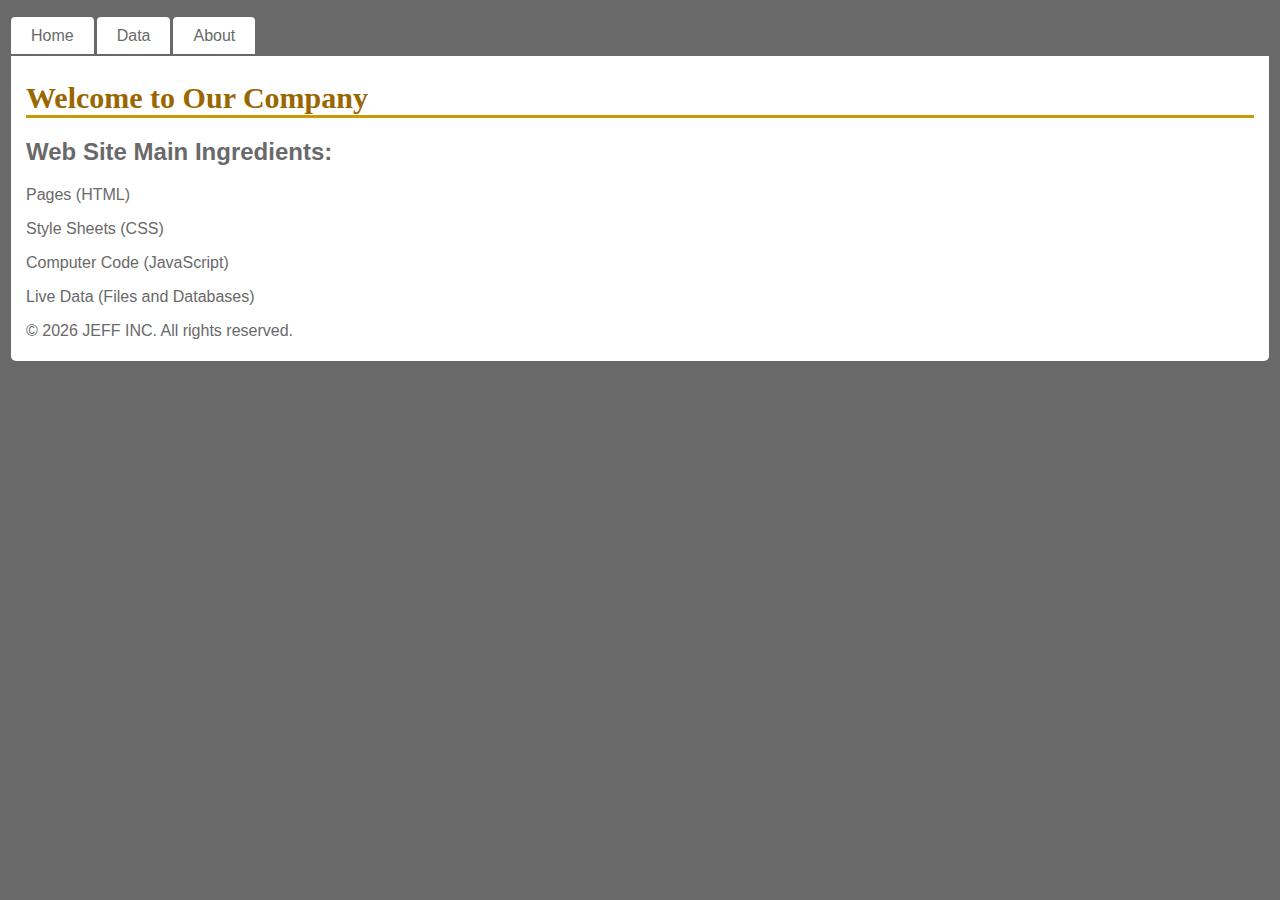
<file: index.html>
<!DOCTYPE html>
<html>

<head>
  <title>Our Company</title>
    <link href="site.css" rel="stylesheet">
</head>

<body>

	<nav id="nav01"></nav>
     <div id="main">
  <h1>Welcome to Our Company</h1>
  <h2>Web Site Main Ingredients:</h2>

  <p>Pages (HTML)</p>
  <p>Style Sheets (CSS)</p>
  <p>Computer Code (JavaScript)</p>
  <p>Live Data (Files and Databases)</p>
     <footer id="foot01"></footer>
    </div>
     <script src="script.js"></script>
</body>
</html>
</file>
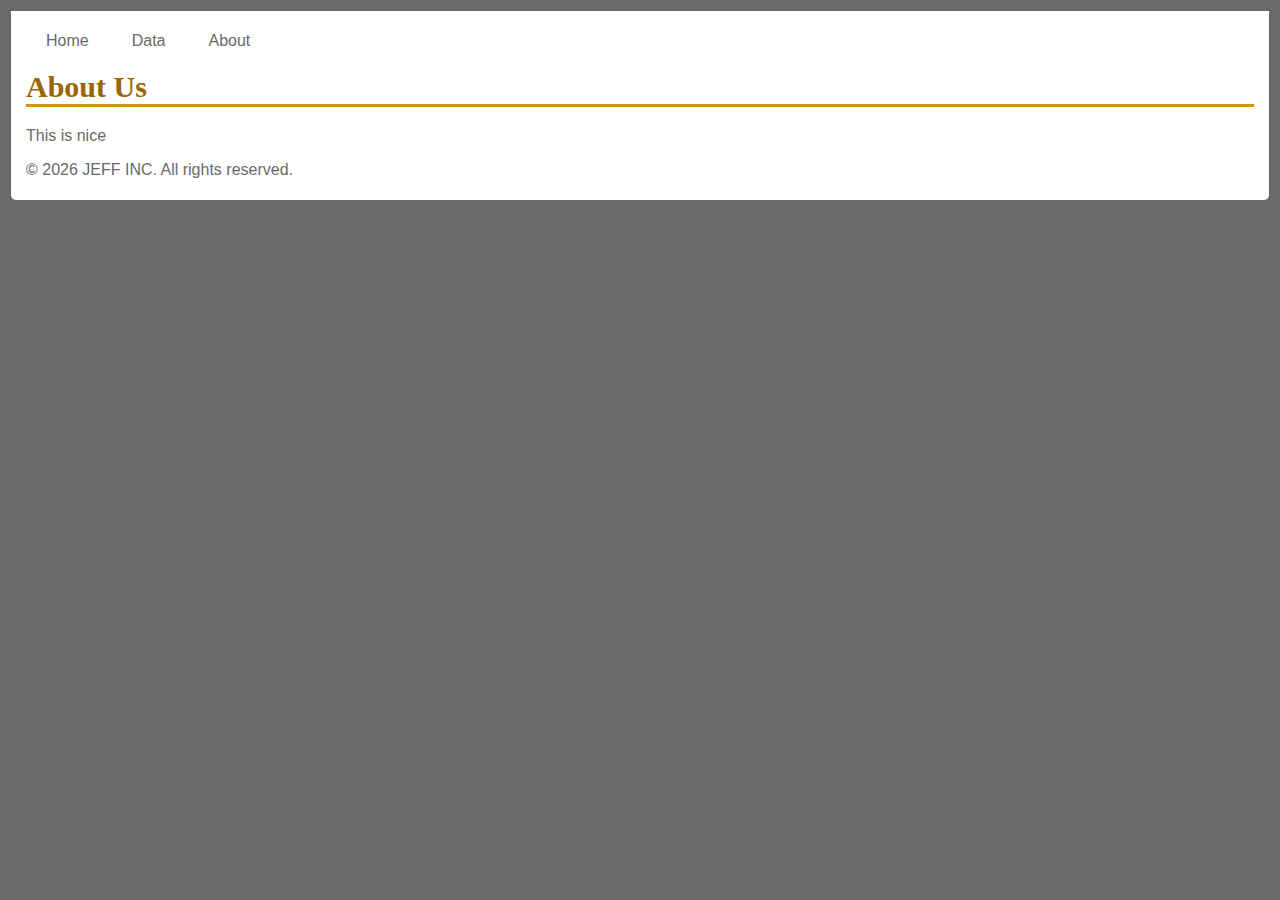
<file: about.html>
<!DOCTYPE html>
<html>

<head>
  <title>About</title>
    <link href="site.css" rel="stylesheet">
</head>

<body>

	<div id="main">
	<nav id="nav01"></nav>

  <h1>About Us</h1>
  <p>This is nice</p>
    <footer id="foot01"></footer>
   </div>
   <script src="script.js"></script>
</body>
</html>
</file>
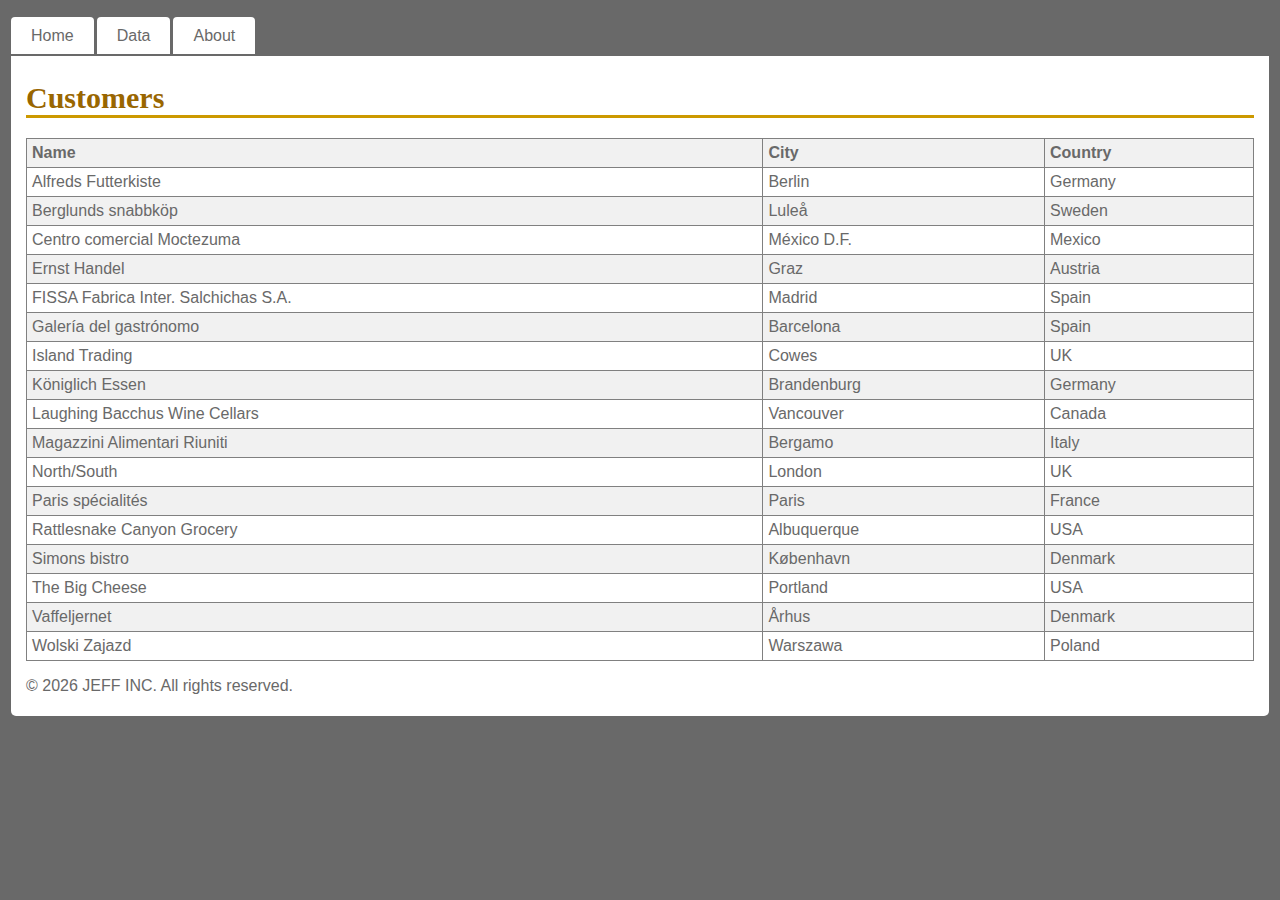
<file: customers.html>
<!DOCTYPE html>
<html>

<head>
  <title>Customers</title>
  <meta charset="UTF-8">
  <link href="site.css" rel="stylesheet">
</head>

<body>
  <nav id="nav01"></nav>

<div id="main">
<h1>Customers</h1>

<table>
<tr>
  <th>Name</th>
  <th>City</th>
  <th>Country</th>
</tr>
<tr>
  <td>Alfreds Futterkiste</td>
  <td>Berlin</td>
  <td>Germany</td>
</tr>
<tr>
  <td>Berglunds snabbköp</td>
  <td>Luleå</td>
  <td>Sweden</td>
</tr>
<tr>
  <td>Centro comercial Moctezuma</td>
  <td>México D.F.</td>
  <td>Mexico</td>
</tr>
<tr>
  <td>Ernst Handel</td>
  <td>Graz</td>
  <td>Austria</td>
</tr>
<tr>
  <td>FISSA Fabrica Inter. Salchichas S.A.</td>
  <td>Madrid</td>
  <td>Spain</td>
</tr>
<tr>
  <td>Galería del gastrónomo</td>
  <td>Barcelona</td>
  <td>Spain</td>
</tr>
<tr>
  <td>Island Trading</td>
  <td>Cowes</td>
  <td>UK</td>
</tr>
<tr>
  <td>Königlich Essen</td>
  <td>Brandenburg</td>
  <td>Germany</td>
</tr>
<tr>
  <td>Laughing Bacchus Wine Cellars</td>
  <td>Vancouver</td>
  <td>Canada</td>
</tr>
<tr>
  <td>Magazzini Alimentari Riuniti</td>
  <td>Bergamo</td>
  <td>Italy</td>
</tr>
<tr>
  <td>North/South</td>
  <td>London</td>
  <td>UK</td>
</tr>
<tr>
  <td>Paris spécialités</td>
  <td>Paris</td>
  <td>France</td>
</tr>
<tr>
  <td>Rattlesnake Canyon Grocery</td>
  <td>Albuquerque</td>
  <td>USA</td>
</tr>
<tr>
  <td>Simons bistro</td>
  <td>København</td>
  <td>Denmark</td>
</tr>
<tr>
  <td>The Big Cheese</td>
  <td>Portland</td>
  <td>USA</td>
  </tr>
<tr>
  <td>Vaffeljernet</td>
  <td>Århus</td>
  <td>Denmark</td>
</tr>
<tr>
  <td>Wolski Zajazd</td>
  <td>Warszawa</td>
  <td>Poland</td>
</tr>
</table>

<footer id="foot01"></footer>
</div>

<script src="script.js"></script>

</body>
</html>
</file>
<file: site.css>
body {
    font-family: "Trebuchet MS", Verdana, sans-serif;
    font-size: 16px;
    background-color: dimgrey; 
    color: #696969;
    padding: 3px;
}

#main {
    padding: 5px;
    padding-left:  15px;
    padding-right: 15px;
    background-color: #ffffff;
    border-radius: 0 0 5px 5px;
}

h1 {
    font-family: Georgia, serif;
    border-bottom: 3px solid #cc9900;
    color: #996600;
    font-size: 30px;
}


    color: #696969;
    padding: 3px;
}

#main {
    padding: 5px;
    padding-left:  15px;
    padding-right: 15px;
    background-color: #ffffff;
    border-radius: 0 0 5px 5px;
}

h1 {
    font-family: Georgia, serif;
    border-bottom: 3px solid #cc9900;
    color: #996600;
    font-size: 30px;
}


table {
    width:100%;
}

table, th , td {
    border: 1px solid grey;
    border-collapse: collapse;
    padding: 5px;
}

th {
    text-align: left; 
}

table tr:nth-child(odd) {
    background-color: #f1f1f1;
}
table tr:nth-child(even) {
    background-color: #ffffff;
}



ul#menu {
    padding: 0;
    margin-bottom: 11px;
}

ul#menu li {
    display: inline;
    margin-right: 3px;
}

ul#menu li a {
    background-color: #ffffff;
    padding: 10px 20px;
    text-decoration: none;
    color: #696969;
    border-radius: 4px 4px 0 0;
}

ul#menu li a:hover {
    color: white;
    background-color: black;
}
</file>
